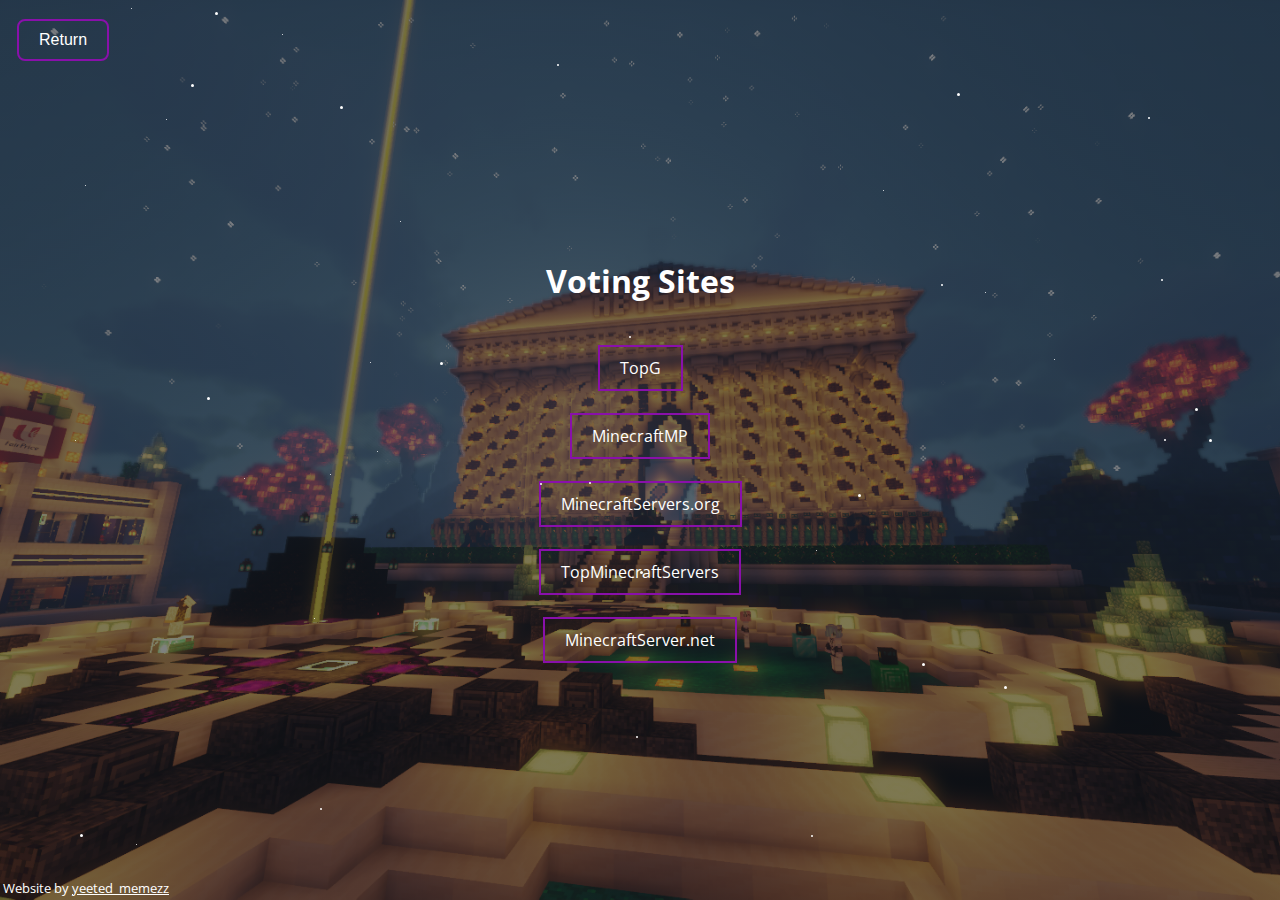
<file: vote.html>
<html>
<head>
	<title>Abyssal - Official Website</title>
	<meta name="description" content="Join us @ play.abyssal.ml">
	<meta property="og:title" content="Abyssal - Official Website">
	<meta property="og:site_name" content="Abyssal">
	<meta property="og:description" content="Join us @ play.abyssal.ml">
	<meta property="og:image" content="http://www.abyssal.ml/img/abyssal logo transparent small.png">
	<meta property="og:url" content="http://www.abyssal.ml">
	<meta name="twitter:card" content="summary_large_image">
  <meta name="theme-color" content="#8910aa">
	<link rel="shortcut icon" type="img/ico" href="img/favicon.ico"/>
<!-- Global site tag (gtag.js) - Google Analytics -->
<script async src="https://www.googletagmanager.com/gtag/js?id=G-KX8NB4LPEC"></script>
<script>
  window.dataLayer = window.dataLayer || [];
  function gtag(){dataLayer.push(arguments);}
  gtag('js', new Date());

  gtag('config', 'G-KX8NB4LPEC');
</script>


	<meta name="viewport" content="width=device-width, initial-scale=1.0">
	<meta charset="utf-8">
  <link rel="stylesheet" href="css/stylesheet.css">
  <link rel="stylesheet" href="css/bg2.css">
    <link href="https://fonts.googleapis.com/css?family=Open+Sans:400,700&display=swap" rel="stylesheet">
</head>
<body>
  <style>
  .container a:link, a:visited {
    color: white;
    border: 2px solid #8910aa;
    padding: 10px 20px;
    text-align: center;
    text-decoration: none;
    display: inline-block;
    }
    
    .container a:hover, a:active {
    background-color: #8910aa;
    color: white;
    }
  </style>
  <br>
  <br>
  <br>
  <button class="button back" onclick=" location.href='/index.html';" style="display: inline-block; padding: 10px 20px; background-color: transparent; border: 2px solid #8910aa;"">Return</button>
  <br>
  <div class="container">
    <h1 style="color: white;text-align: center;">Voting Sites</h1>
  <br>
    <a href="https://topg.org/Minecraft/in-613636/" target="_blank">TopG</a>
    <br>
    <br>
    <a href="https://minecraft-mp.com/server/266761/vote/" target="_blank">MinecraftMP</a>
    <br>
    <br>
    <a href="https://minecraftservers.org/vote/593192/" target="_blank">MinecraftServers.org</a>
    <br>
    <br>
    <a href="https://topminecraftservers.org/vote/13541/" target="_blank">TopMinecraftServers</a>
	<br>
    <br>
    <a href="https://minecraft-server.net/vote/VanCleef/" target="_blank">MinecraftServer.net</a>
  </div>
  <br><br>
  <br><br>
  <br><br>
  <br><br>
  <br><br>
  <div class="footer"><small><a style="color: white;text-align: left;">Website by </a><a style="color: white;text-align: left;" href="https://yeetedmeme.ml"><u>yeeted_memezz</u></a></small> </div>
  <script src="https://code.jquery.com/jquery-1.11.2.min.js" type="text/javascript"></script>
  <script src="js/firefly.js" type="text/javascript"></script>
  <script src="js/main.js" type="text/javascript"></script>
</body>
</html>
</file>
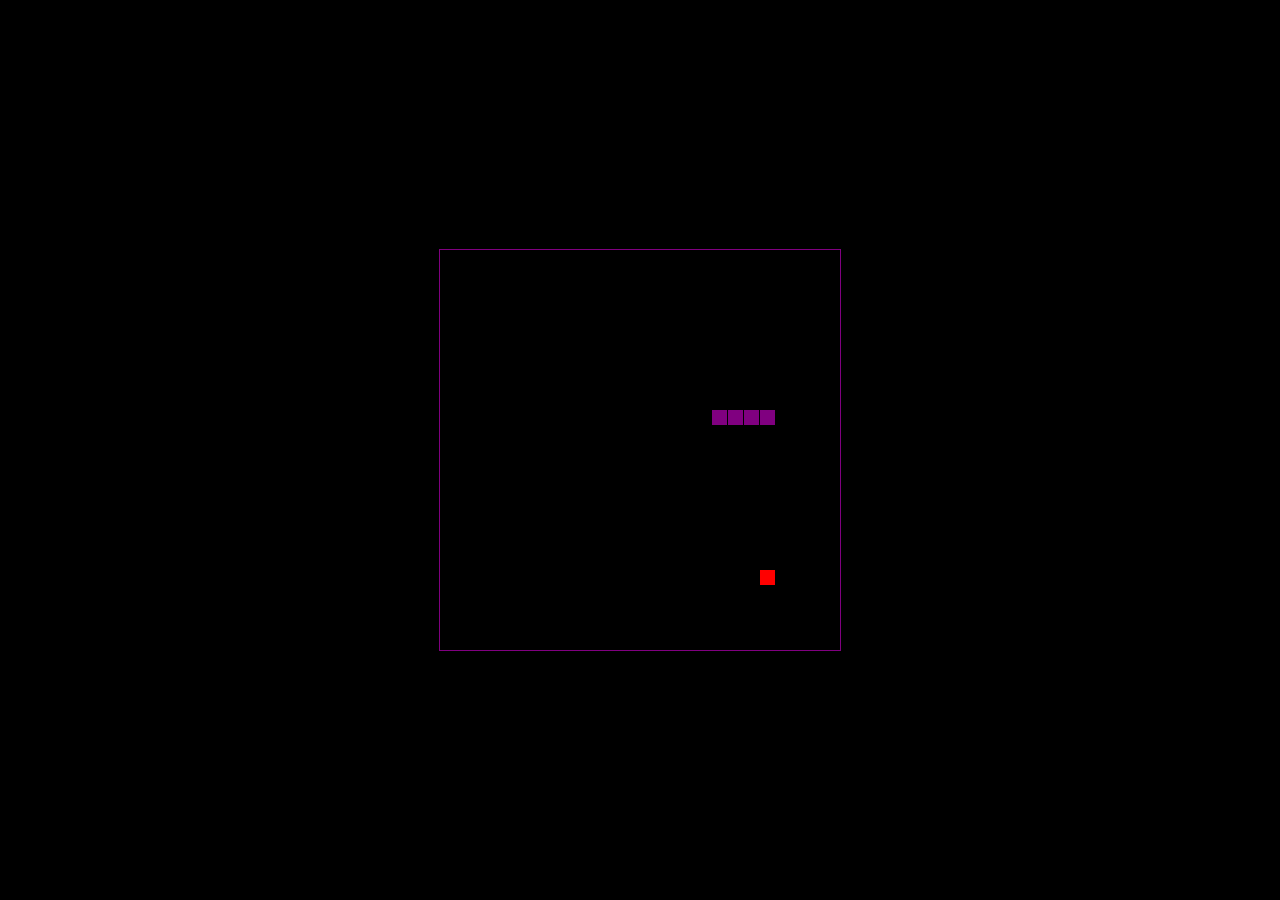
<file: yeet.html>
<!DOCTYPE html>
<html>
<head>
  <title>Abyssal - Official Website</title>
	<meta name="description" content="Join us @ play.abyssal.ml">
	<meta property="og:title" content="Abyssal - Official Website">
	<meta property="og:site_name" content="Abyssal">
	<meta property="og:description" content="Join us @ play.abyssal.ml">
	<meta property="og:image" content="http://www.abyssal.ml/img/abyssal logo transparent small.png">
	<meta property="og:url" content="http://www.abyssal.ml">
	<meta name="twitter:card" content="summary_large_image">
  <meta name="theme-color" content="#8910aa">
	<link rel="shortcut icon" type="img/ico" href="img/favicon.ico"/>
  <meta property="og:title" content="yeet?">
  <meta charset="UTF-8">
  <style>
  html, body {
    height: 100%;
    margin: 0;
  }

  body {
    background: black;
    display: flex;
    align-items: center;
    justify-content: center;
  }
  canvas {
    border: 1px solid purple;
  }
  </style>
</head>
<body>
<canvas width="400" height="400" id="game"></canvas>
<script>
var canvas = document.getElementById('game');
var context = canvas.getContext('2d');

var grid = 16;
var count = 0;

var snake = {
  x: 160,
  y: 160,

  // snake velocity. moves one grid length every frame in either the x or y direction
  dx: grid,
  dy: 0,

  // keep track of all grids the snake body occupies
  cells: [],

  // length of the snake. grows when eating an apple
  maxCells: 4
};
var apple = {
  x: 320,
  y: 320
};

// get random whole numbers in a specific range
// @see https://stackoverflow.com/a/1527820/2124254
function getRandomInt(min, max) {
  return Math.floor(Math.random() * (max - min)) + min;
}

// game loop
function loop() {
  requestAnimationFrame(loop);

  // slow game loop to 15 fps instead of 60 (60/15 = 4)
  if (++count < 4) {
    return;
  }

  count = 0;
  context.clearRect(0,0,canvas.width,canvas.height);

  // move snake by it's velocity
  snake.x += snake.dx;
  snake.y += snake.dy;

  // wrap snake position horizontally on edge of screen
  if (snake.x < 0) {
    snake.x = canvas.width - grid;
  }
  else if (snake.x >= canvas.width) {
    snake.x = 0;
  }

  // wrap snake position vertically on edge of screen
  if (snake.y < 0) {
    snake.y = canvas.height - grid;
  }
  else if (snake.y >= canvas.height) {
    snake.y = 0;
  }

  // keep track of where snake has been. front of the array is always the head
  snake.cells.unshift({x: snake.x, y: snake.y});

  // remove cells as we move away from them
  if (snake.cells.length > snake.maxCells) {
    snake.cells.pop();
  }

  // draw apple
  context.fillStyle = 'red';
  context.fillRect(apple.x, apple.y, grid-1, grid-1);

  // draw snake one cell at a time
  context.fillStyle = 'purple';
  snake.cells.forEach(function(cell, index) {

    // drawing 1 px smaller than the grid creates a grid effect in the snake body so you can see how long it is
    context.fillRect(cell.x, cell.y, grid-1, grid-1);

    // snake ate apple
    if (cell.x === apple.x && cell.y === apple.y) {
      snake.maxCells++;

      // canvas is 400x400 which is 25x25 grids
      apple.x = getRandomInt(0, 25) * grid;
      apple.y = getRandomInt(0, 25) * grid;
    }

    // check collision with all cells after this one (modified bubble sort)
    for (var i = index + 1; i < snake.cells.length; i++) {

      // snake occupies same space as a body part. reset game
      if (cell.x === snake.cells[i].x && cell.y === snake.cells[i].y) {
        snake.x = 160;
        snake.y = 160;
        snake.cells = [];
        snake.maxCells = 4;
        snake.dx = grid;
        snake.dy = 0;

        apple.x = getRandomInt(0, 25) * grid;
        apple.y = getRandomInt(0, 25) * grid;
      }
    }
  });
}

// listen to keyboard events to move the snake
document.addEventListener('keydown', function(e) {
  // prevent snake from backtracking on itself by checking that it's
  // not already moving on the same axis (pressing left while moving
  // left won't do anything, and pressing right while moving left
  // shouldn't let you collide with your own body)

  // left arrow key
  if (e.which === 37 && snake.dx === 0) {
    snake.dx = -grid;
    snake.dy = 0;
  }
  // up arrow key
  else if (e.which === 38 && snake.dy === 0) {
    snake.dy = -grid;
    snake.dx = 0;
  }
  // right arrow key
  else if (e.which === 39 && snake.dx === 0) {
    snake.dx = grid;
    snake.dy = 0;
  }
  // down arrow key
  else if (e.which === 40 && snake.dy === 0) {
    snake.dy = grid;
    snake.dx = 0;
  }
});

// start the game
requestAnimationFrame(loop);
</script>
</body>
</html>
</file>
<file: css/stylesheet.css>
@import url('https://fonts.googleapis.com/css2?family=Princess+Sofia&display=swap');

* {
	box-sizing: border-box;
}

body {
	background: linear-gradient(rgba(20, 26, 35,0.55),rgba(20, 26, 35, 0.55)),
				url("../img/background.png") no-repeat center center fixed;
	background-size: cover;
	font-family: "Open Sans", Helvetica;
	margin: 0;
	position: relative;
}

html, body {
	width: 100vw;
	height: 100vh;
	overflow-x: hidden;
	display: -webkit-box;
	display: -ms-flexbox;
	display: flex;
	-webkit-box-pack: center;
	    -ms-flex-pack: center;
	        justify-content: center;
	-webkit-box-align: center;
	    -ms-flex-align: center;
	        align-items: center;
}

a {
	text-decoration: none;
}

p {
	margin: 0;
	padding: 3px;
}

.container {
	text-align: center;
}

.logo img {
	width: auto;
	height: auto;
	max-width: 200px;
	max-height: 200px;
	-webkit-animation-name: logo;
	        animation-name: logo;
	-webkit-animation-duration: 5s;
	        animation-duration: 5s;
	-webkit-animation-iteration-count: infinite;
	        animation-iteration-count: infinite;
	-webkit-animation-timing-function: ease-in-out;
	        animation-timing-function: ease-in-out;
}
.button {
	background-color: #8910aa;
	border: none;
	color: white;
	padding: 12px;
	text-align: center;
	text-decoration: none;
	display: inline-block;
	font-size: 16px;
	margin: 4px 2px;
	cursor: pointer;
	border-radius: 8px;
  }

.amc {
	font-family: 'Old English Text MT';
	font-size: 100px;
	color: white;
  }

.disc {
	color: white;
	font-family: 'Lucida Sans';
	font-size: 25px;

}

@-webkit-keyframes logo {
	0% {
		-webkit-transform: scale(1);
		        transform: scale(1);
	}
	50% {
		-webkit-transform: scale(1.07);
		        transform: scale(1.07);
	}
	100% {
		-webkit-transform: scale(1);
		        transform: scale(1);
	}
}

@keyframes logo {
	0% {
		-webkit-transform: scale(1);
		        transform: scale(1);
	}
	50% {
		-webkit-transform: scale(1.07);
		        transform: scale(1.07);
	}
	100% {
		-webkit-transform: scale(1);
		        transform: scale(1);
	}
}

.playercount {
	display: inline-block;
	margin: 20px 15px 0;
	padding: 2px 0;
	background-color: #8910aa;
	font-size: 1em;
	color: white;
	text-align: center;
	border-radius: 5px 0;
	line-height: 27px;
}

.playercount > p > span {
	font-weight: bold;
	padding: 1px 4px;
	border-radius: 3px;
	background: #a517cc;
	margin: 0 2px;
}

.footer {
    position: absolute;
    bottom: 3px;
    left: 3px;
}

.footer-right {
    position: relative;
	right: 3px;
    bottom: 3px;
}

.back {
	position: absolute;
    top: 15px;
    left: 15px;
}

.extrapad {
	padding: 0;
}

.ip {
	cursor: pointer;
}

.ip:hover {
	transition: all 0.1s ease;
	background-color: #8910aa;
}

.items {
	display: -webkit-box;
	display: -ms-flexbox;
	display: flex;
	-ms-flex-pack: distribute;
	    justify-content: space-around;
	-ms-flex-preferred-size: 100px;
	    flex-basis: 100px;
	padding: 18px 0 10px;

}

.item img {
	-webkit-transition: all 0.2s ease;
	-o-transition: all 0.2s ease;
	transition: all 0.2s ease;
	margin-bottom: 7px;
}


.item img:hover {
	-webkit-transform:scale(1.1);
	    -ms-transform:scale(1.1);
	        transform:scale(1.1);
}

.img {
	width: 80%;
}

.title {
	font-weight: bold;
	font-size: 17px;
	color: white;
}

.logo {
	max-width: 100%;
	height: auto;
  }

.subtitle {
	color: #cfcfcf;
	font-size: 12px;
}

.title,
.subtitle {
	margin: 0;
	padding: 0;
}

@media(min-width: 400px) {
	.logo img {
		width: 290px;
	}

	.playercount {
		margin-top: 30px;
		padding: 5px;
	}

	.playercount > p > span {
		padding: 2px 7px;
	}
}

@media(min-width: 1250px) {
	.title {
		font-size: 24px;
	}

	.subtitle {
		font-size: 15px;
	}

	.logo img {
		width: 470px;
	}

	.logo {
		margin-bottom: 28px;
	}
	.img {
		width: 100%;
	}
	.items {
		padding: 30px 0 20px;
	}
	.playercount {
		font-size: 1.22em;
		padding: 10px;
	}

	.extrapad {
		padding: 0 42.5px;
	}

	.playercount > p > span {
		padding: 4px 7px;
	}
}

@media(min-width: 1000px) {
	.items {
		-webkit-box-pack: center;
		    -ms-flex-pack: center;
		        justify-content: center;
	}

	.item:not(:first-child) {
		margin-left: 90px;
	}
}
#page-container {
	position: relative;
	min-height: 100vh;
  }
  
  #content-wrap {
	padding-bottom: 5rem;
  }
</file>
<file: css/bg2.css>
* {
	box-sizing: border-box;
}

body {
	background: linear-gradient(rgba(20, 26, 35,0.55),rgba(20, 26, 35, 0.55)),
				url("../img/background3.png") no-repeat center center fixed;
	background-size: cover;
	font-family: "Open Sans", Helvetica;
	margin: 0;
	position: relative;
}
</file>
